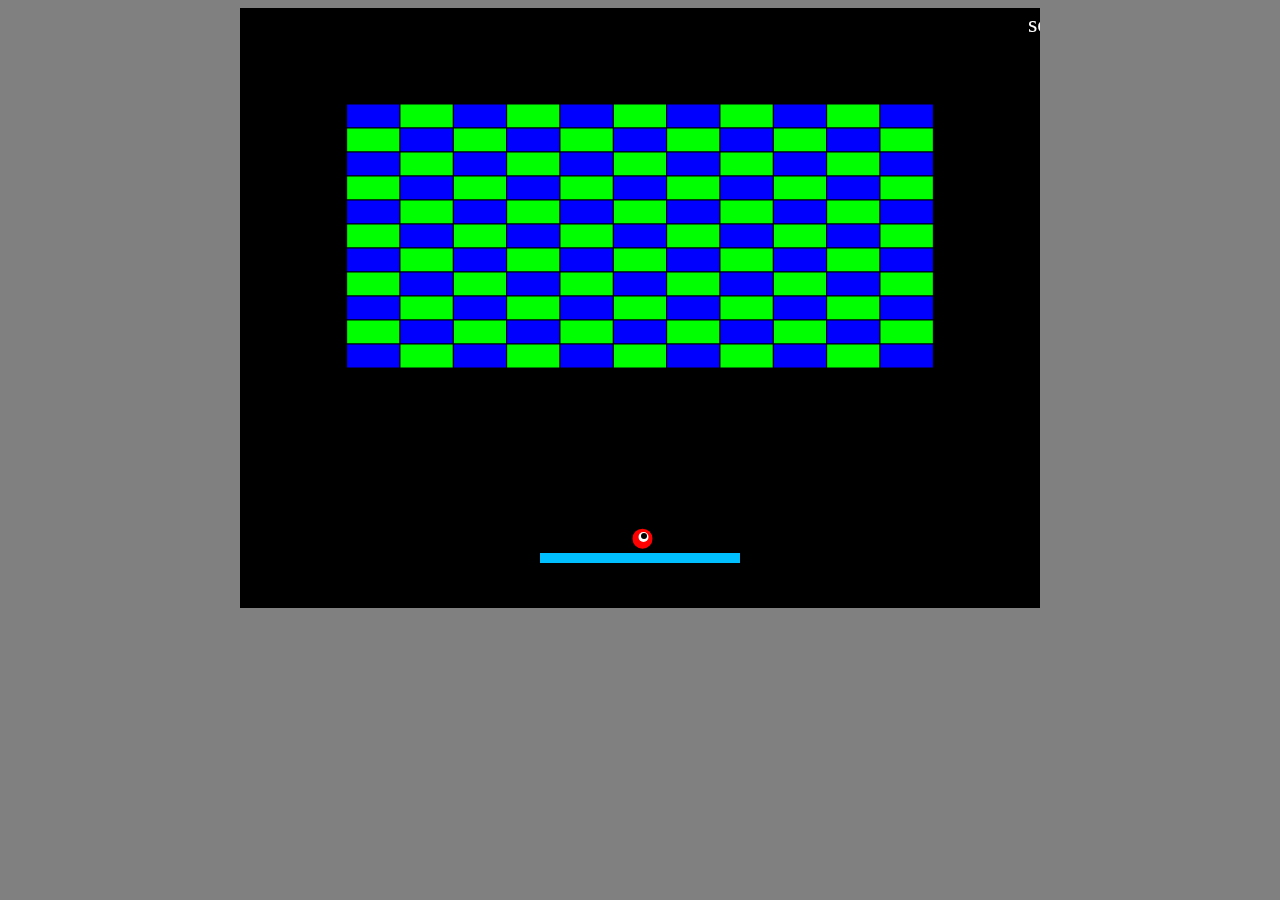
<file: breakout/index.html>
<!DOCTYPE html>
<html lang="ja">
<head>
    <meta charset="UTF-8">
    <title>ブロック崩し</title>
    <link rel="stylesheet" href="main.css">
</head>
<body>

<canvas id="main" width="800" height="600"></canvas>

<script src="input.js"></script>
<script src="ball.js"></script>
<script src="paddle.js"></script>
<script src="block.js"></script>
<script src="score.js"></script>

<script src="main.js"></script>
</body>
</html>
</file>
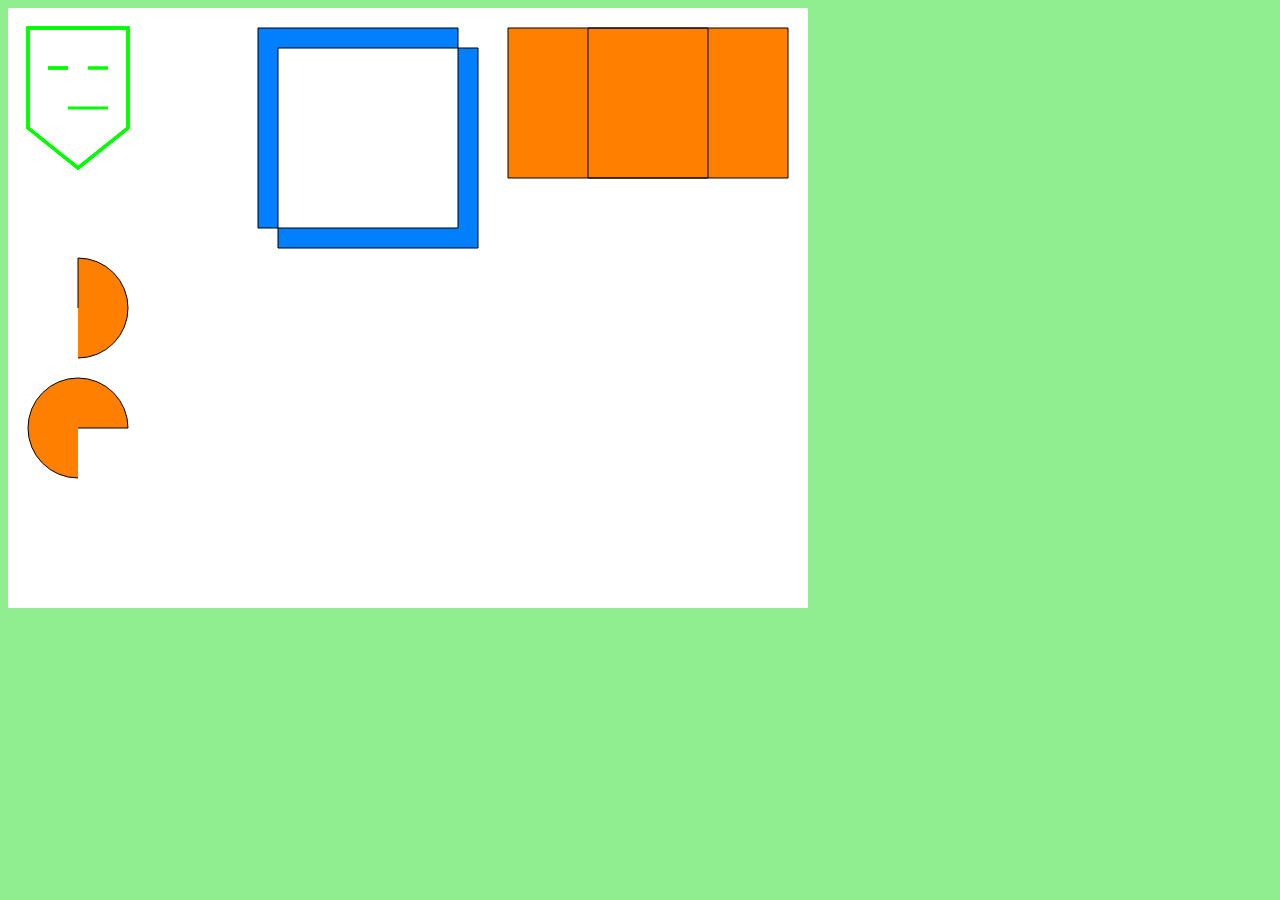
<file: WebstormProjects/first_canvas/index.html>
<!DOCTYPE html>
<html lang="en">
<head>
    <meta charset="UTF-8">
    <title>Canvasを使ってみた</title>
    <link rel="stylesheet" href="main.css"
</head>
<body>
<canvas id="display" width="800" height="600"></canvas>

<script src="main.js"></script>
</body>
</html>
</file>
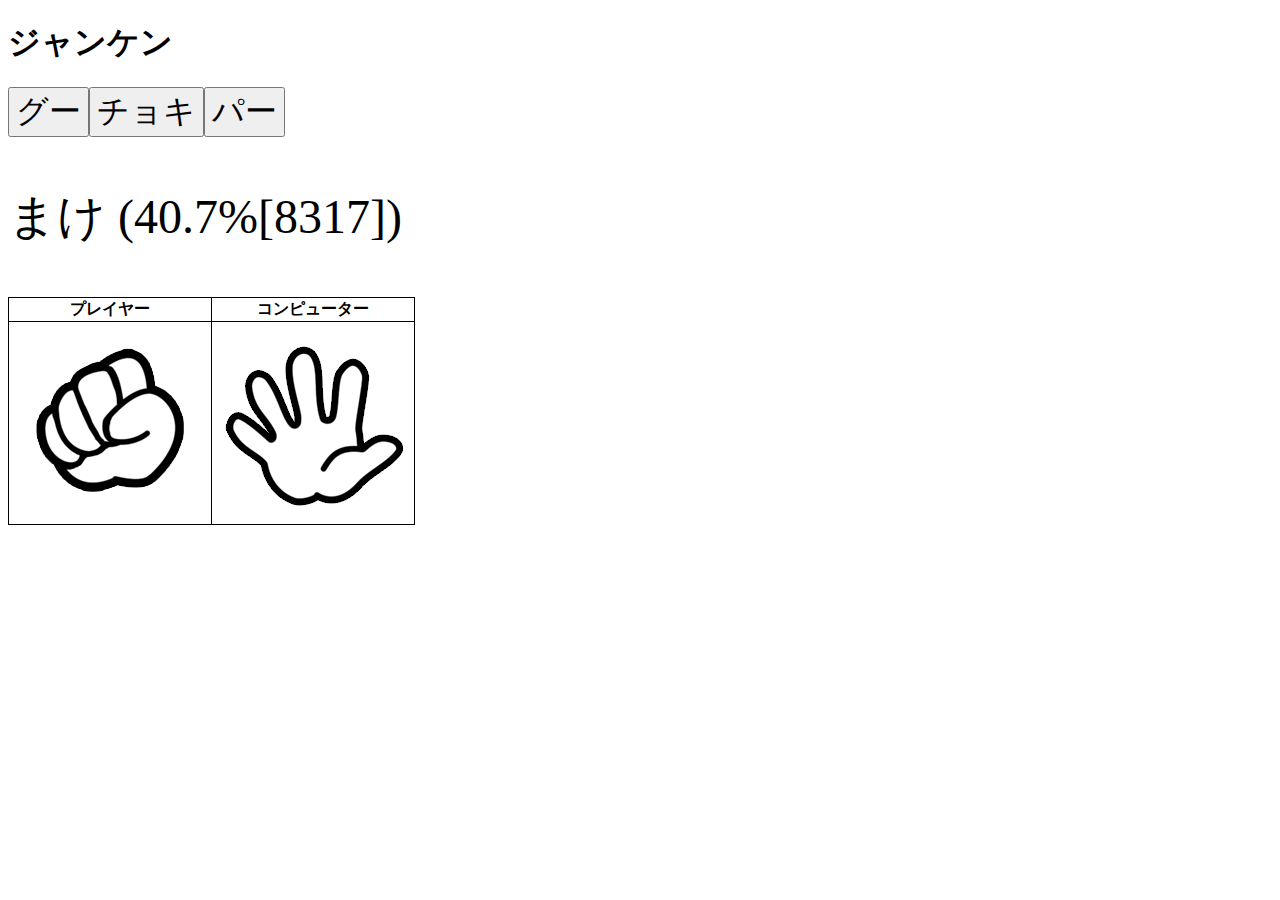
<file: WebstormProjects/rps/index.html>
<!DOCTYPE html>
<html lang="ja">
<head>
    <meta charset="UTF-8">
    <title>じゃんけん</title>
    <link rel="stylesheet" href="main.css">
</head>
<body>

<h1>ジャンケン</h1>
<table>
    <tr>
        <th>プレイヤー</th>
        <th>コンピューター</th>
    </tr>
    <tr>
        <td>
            <img id="p0" class="hands" src="images/guu.png">
            <img id="p1" class="hands" src="images/choki.png">
            <img id="p2" class="hands" src="images/paa.png">
        </td>
        <td>
            <img id="c0" class="hands" src="images/guu.png">
            <img id="c1" class="hands" src="images/choki.png">
            <img id="c2" class="hands" src="images/paa.png">
        </td>
    </tr>
    <button id="guu">グー</button>
    <button id="choki">チョキ</button>
    <button id="paa">パー</button>

    <p id="message"></p>

    <script src="rps_man.js"></script>
</table>
</body>
</html>
</file>
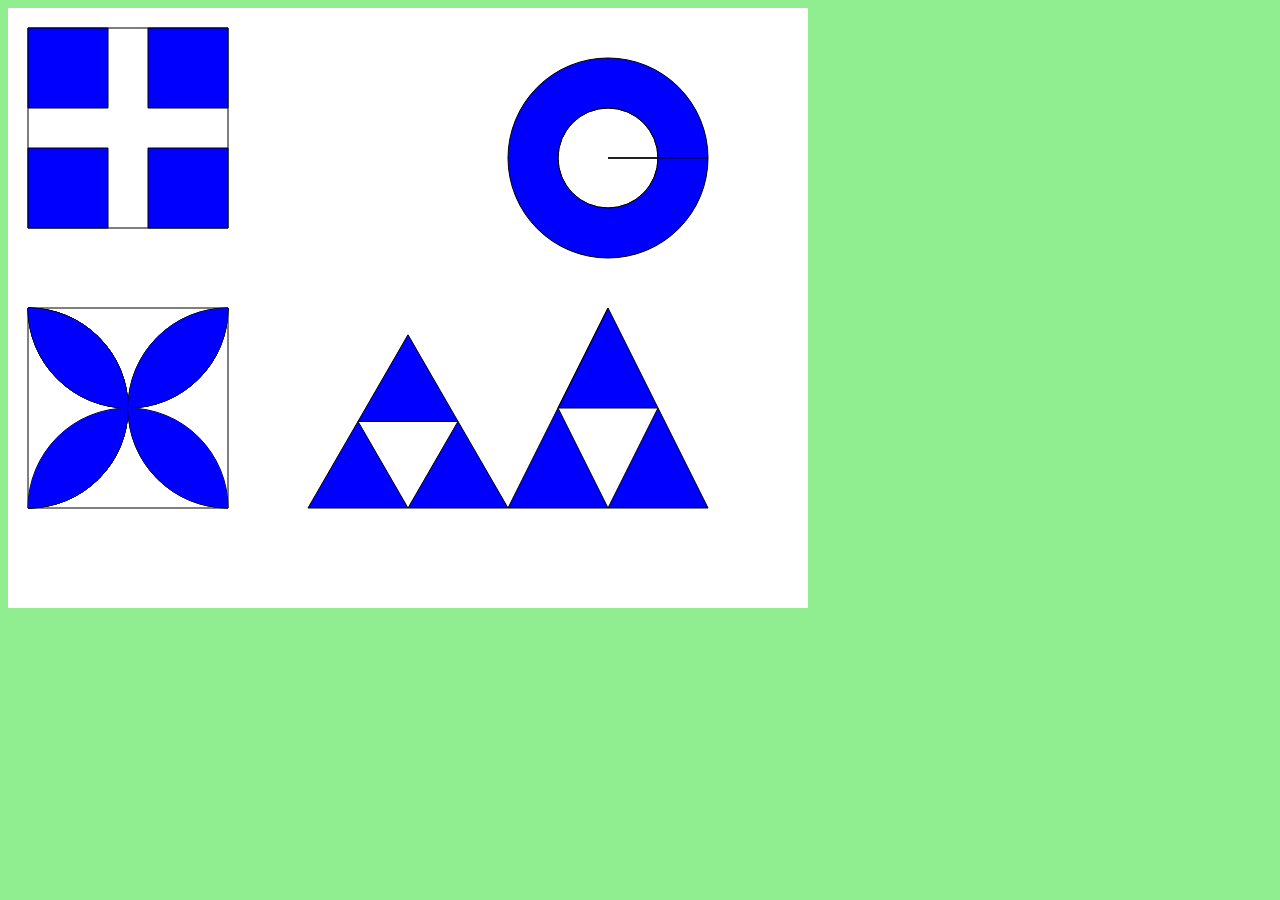
<file: WebstormProjects/first_canvas/figure.html>
<!DOCTYPE html>
<html lang="en">
<head>
    <meta charset="UTF-8">
    <title>図形の練習</title>
    <link rel="stylesheet" href="main.css"
</head>
<body>
<canvas id="display" width="800" height="600"></canvas>

<script src="figure.js"></script>
</body>
</html>
</file>
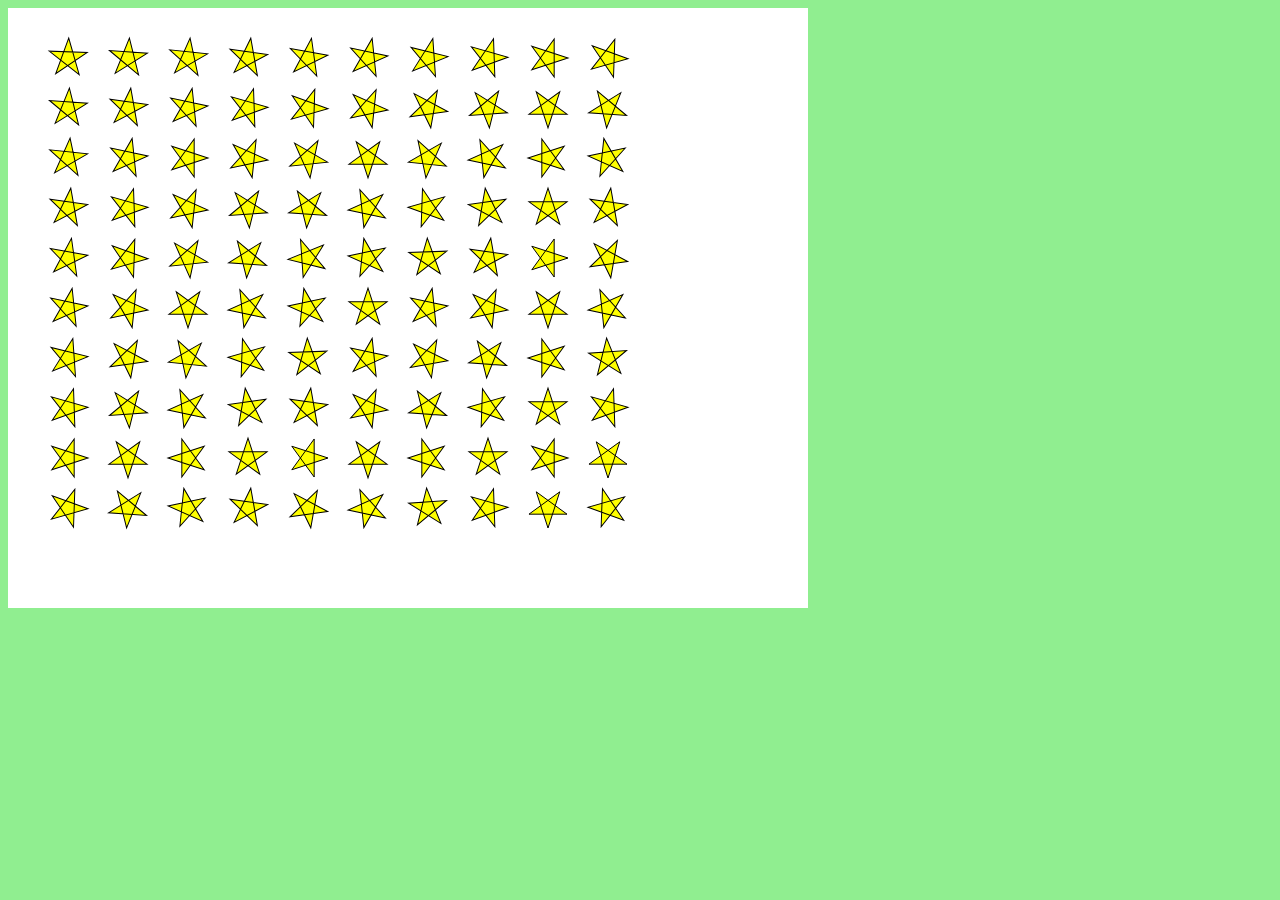
<file: WebstormProjects/first_canvas/repeat.html>
<!DOCTYPE html>
<html lang="en">
<head>
    <meta charset="UTF-8">
    <title>図形の練習</title>
    <link rel="stylesheet" href="main.css"
</head>
<body>
<canvas id="display" width="800" height="600"></canvas>

<script src="repeat.js"></script>
</body>
</html>
</file>
<file: breakout/main.css>
body {
    background-color: gray;
}

canvas#main {
    display: block;
    margin-left: auto;
    margin-right: auto;
    width: 800px;
    height: 600px;
    background-color: black;
}
</file>
<file: WebstormProjects/first_canvas/main.css>
body {
    background-color:lightgreen;
}

canvas#display {
    background: white;
}
</file>
<file: WebstormProjects/rps/main.css>
table {
    border-collapse: collapse;
}

th, td {
    border: solid black 1px;
    width: 200px;
}

td {
    height: 200px;
    text-align: center;
}

.hands {
    display: none;
}

.on {
    display: inline-block;
}

button {
    font-size: xx-large;
}

p#message {
    font-size: 48px;
}
</file>
